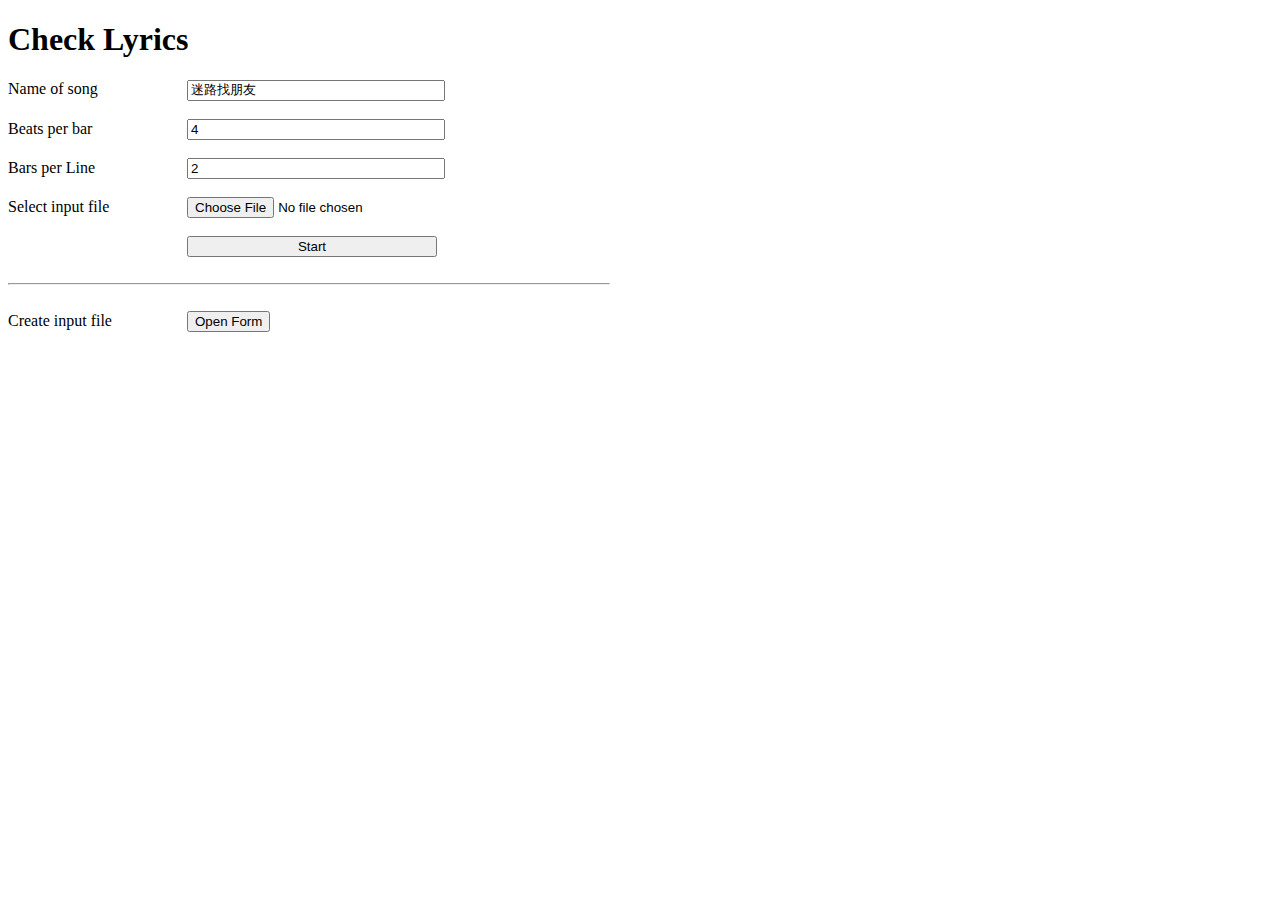
<file: ClientForm/Index.html>
<!DOCTYPE html>

<head>

<meta charset="utf-8">

<title> Check Lyrics </title>

<link type="text/css" rel="stylesheet" href="./ClientMain.css">
<link rel="icon" href="data:,">

<style>

</style>

</head>

<body id="myBody">

<h1> Check Lyrics </h1>

<!--
QUARTER_BEAT  = chr(0xBC)
ONETHIRD_BEAT = chr(0x2153) 
HALF_BEAT     = chr(0xBD)
-->

<form method="post" enctype="multipart/form-data" id="inputForm1">

  <label for="songName">Name of song</label>
  <input type="text" id="songName" name="songName" value="迷路找朋友">
  <br><br>
  
  <label for="beatsPerBar">Beats per bar</label>
  <input type="text" id="beatsPerBar" name="beatsPerBar" value="4">
  <br><br>
  
  <label for="barsPerLine">Bars per Line</label>
  <input type="text" id="barsPerLine" name="barsPerLine" value="2">
  <br><br>
  
  <label for="inputFile">Select input file</label>
  <input type="file" id="inputFile" accept=".txt" name="inputFile">
  <br><br>
  
  <label></label>
  <!-- <input type="submit" onClick="SubmitForm()" value="Start"> -->
  <input type="submit" value="Start">
  <br><br>

</form>

<label class="playMelody"></label>   
<button type="button" class="playMelody" onClick="PlayMelody(LineContentList)" disabled> Play Melody </button>

<!-- =============================================== -->
<!-- The following lines relate to word input form   --> 
<!-- =============================================== -->

<hr>

<br>

<div id="createButton">
  <label for="button1">Create input file</label>
  <button onclick="OpenForm()">Open Form</button>
  <br><br>
</div>

<form id="inputForm2">

  <label for="loadFile">Load File</label>
  <!-- <input onclick="LoadFile()" type="file" id="loadFile" accept=".txt" name="loadFile"> -->
  <input onchange="LoadFile(this)" type="file" id="loadFile" accept=".txt" name="loadFile">
  <br><br>

  <label for="wordEntryHeader">Info</label>  
  <span id="wordEntryHeader"></span>
  <br><br>

  <label for="noteWord">字 or bar</label>
  <input type="text" id="noteWord" name="noteWord" value=" ">
  <button type="button" class="formButton" id="barButton">Bar</button>
  <br><br>

  <label for="jyutping">粵拼</label>
  <input type="text" id="jyutping" name="jyutping" value=" ">
  <button type="button" onclick="ExtLookup()" class="formButton" id="extLookupButton">Lookup</button>
  <br><br>

  <label for="noteMelody">melody (note)</label>
  <input type="text" id="noteMelody" name="noteMelody" value=" ">
  <br>
  <label></label>
  <span class="wordHint">Use <span class="keychar">#</span> for sharp, <span class="keychar">b</span> for flat, <span class="keychar">+</span> for 1 octave higher, <span class="keychar">-</span> for 1 octave lower</span>
  <br><br>

  <label for="noteLength">length (# of beats)</label>
  <input type="text" id="noteLength" name="noteLength" value=" ">
  <br>
  <label></label>
  <span class="wordHint">Use <span class="keychar">h</span> for half-beat, <span class="keychar">q</span> for quarter-beat, <span class="keychar">t</span> for one-third-beat</span>
  <br><br>

  <label></label> 
  <button type="button" onclick="GoPrev()" class="formButton" id="buttonPrev">Prev</button>
  <button type="button" onclick="GoNext()" class="formButton" id="buttonNext">Next</button>
  <br><br>

  <label for="saveFile">Save File and Close Form</label>
  <input onclick="CloseForm()" type="file" id="saveFile" accept=".txt" name="saveFile">
  <br><br>
</form>

<script src="ClientMain.js"> </script>
<script src="ClientForm.js"> </script>

</body>

</html>
</file>
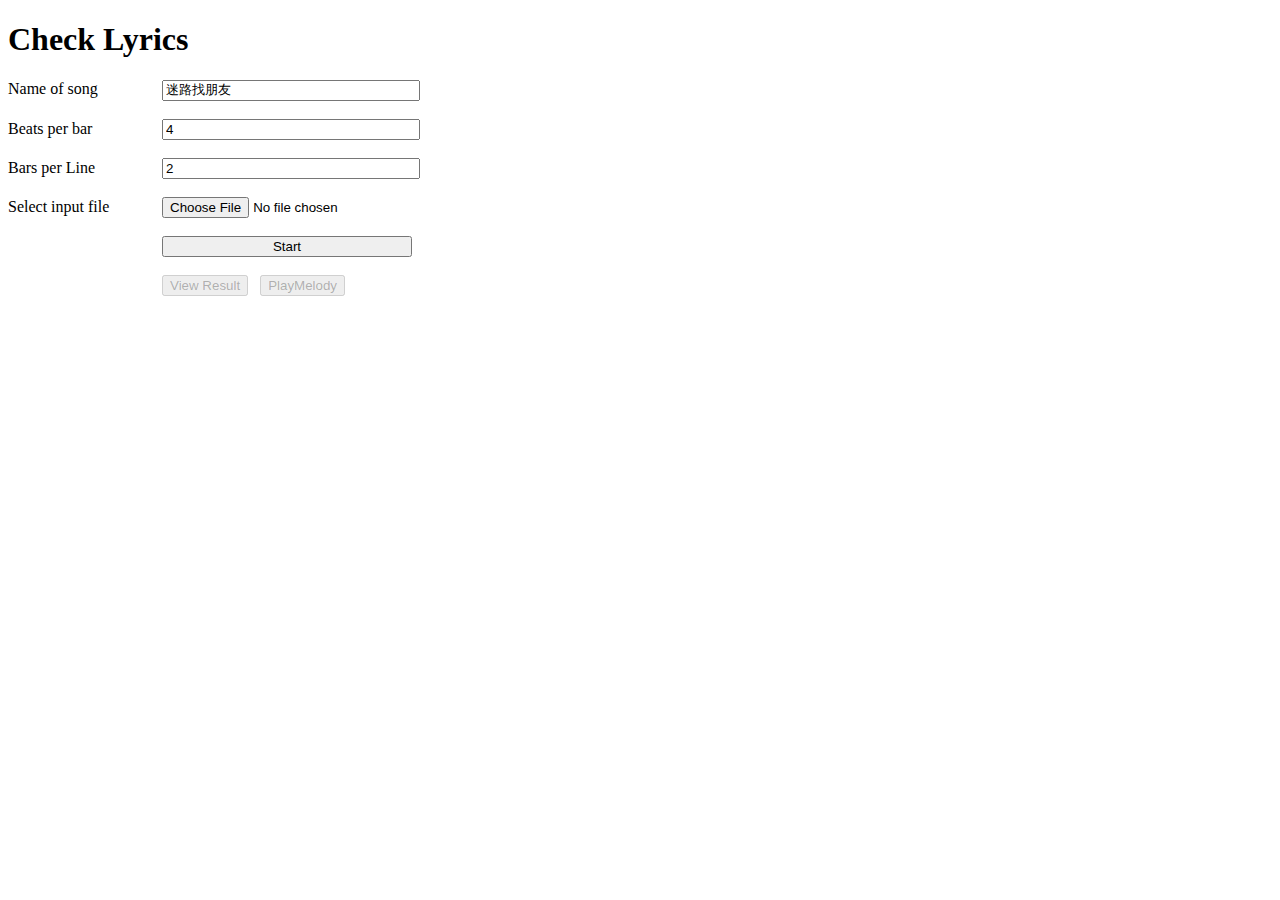
<file: Server/Index.html>
<!DOCTYPE html>

<head>

<meta charset="utf-8">

<title> Check Lyrics </title>

<link type="text/css" rel="stylesheet" href="./ClientMain.css">
<link rel="icon" href="data:,">

<style>

</style>

</head>

<body id="myBody">

<h1> Check Lyrics </h1>

<!--
QUARTER_BEAT  = chr(0xBC)
ONETHIRD_BEAT = chr(0x2153) 
HALF_BEAT     = chr(0xBD)
-->

<!-- <form enctype="multipart/form-data" id="inputForm1"> -->
<form method="post" enctype="multipart/form-data" id="inputForm1">
  <label for="songName">Name of song</label>
  <input type="text" id="songName" name="songName" value="迷路找朋友">
  <br><br>
  
  <label for="beatsPerBar">Beats per bar</label>
  <input type="text" id="beatsPerBar" name="beatsPerBar" value="4">
  <br><br>
  
  <label for="barsPerLine">Bars per Line</label>
  <input type="text" id="barsPerLine" name="barsPerLine" value="2">
  <br><br>
  
  <label for="inputFile">Select input file</label>
  <!-- <input type="file" id="inputFile" name="inputFile" onchange="SaveFilePath(this)"> -->
  <input type="file" id="inputFile" accept=".txt" name="inputFile">
  <br><br>

  <label></label>
  <!-- <input type="submit" onClick="SubmitForm()" value="Start"> -->
  <input type="submit" value="Start">
  <br><br>
  
  <label></label>  
  <button type="button" id="viewResult" onClick="WriteResult()" disabled> View Result </button>
  <span> &nbsp; </span> 
  <button type="button" id="playMelody" onClick="PlayMelody(LineContentList)"  disabled> PlayMelody </button>
  
</form>

<script src="ClientMain.js"> </script>

</body>

</html>
</file>
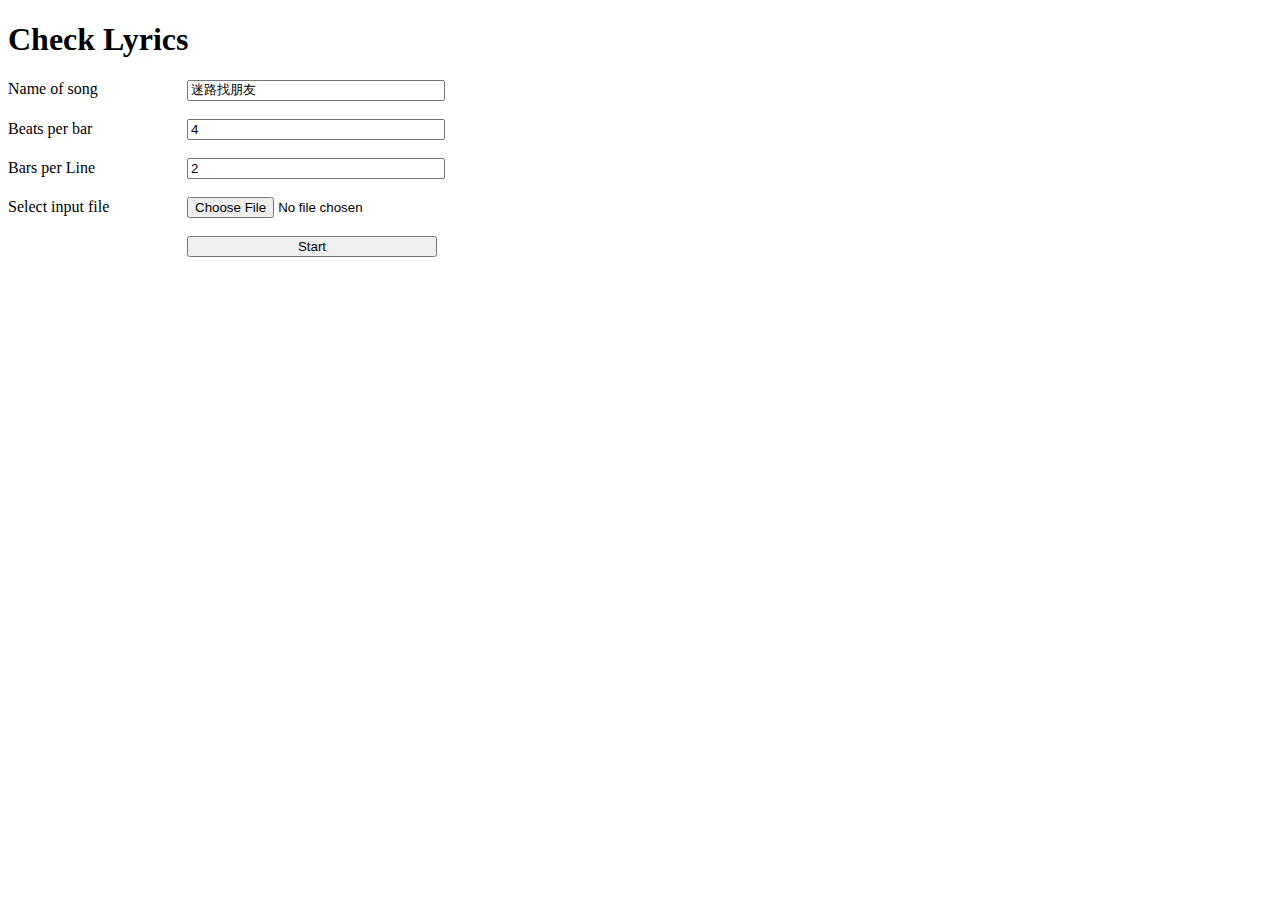
<file: ClientForm/Index_Simp.html>
<!DOCTYPE html>

<head>

<meta charset="utf-8">

<title> Check Lyrics </title>

<link type="text/css" rel="stylesheet" href="./ClientMain.css">
<link rel="icon" href="data:,">

<style>

</style>

</head>

<body id="myBody">

<h1> Check Lyrics </h1>

<!--
QUARTER_BEAT  = chr(0xBC)
ONETHIRD_BEAT = chr(0x2153) 
HALF_BEAT     = chr(0xBD)
-->

<form method="post" enctype="multipart/form-data" id="inputForm1">

  <label for="songName">Name of song</label>
  <input type="text" id="songName" name="songName" value="迷路找朋友">
  <br><br>
  
  <label for="beatsPerBar">Beats per bar</label>
  <input type="text" id="beatsPerBar" name="beatsPerBar" value="4">
  <br><br>
  
  <label for="barsPerLine">Bars per Line</label>
  <input type="text" id="barsPerLine" name="barsPerLine" value="2">
  <br><br>
  
  <label for="inputFile">Select input file</label>
  <input type="file" id="inputFile" accept=".txt" name="inputFile">
  <br><br>
  
  <label></label>
  <!-- <input type="submit" onClick="SubmitForm()" value="Start"> -->
  <input type="submit" value="Start">
  <br><br>

</form>

<label class="playMelody"></label>   
<button type="button" class="playMelody" onClick="PlayMelody(LineContentList)" disabled> Play Melody </button>

<script src="ClientMain.js"> </script>

</body>

</html>
</file>
<file: ClientForm/ClientMain.css>
/* File content inserted in code */
table
{
    table-layout: fixed;
    border: 1px solid black;
    border-collapse: collapse;
}
td
{
    border: 1px solid black;
}
label
{
    display: inline-block; 
    width: 175px;
}
input
{
    display: inline-block; 
    width: 250px; 
    margin-right: 10px;
}
select
{
    display: inline-block; 
    width: 250px; 
}
hr
{
    width: 600px;
    margin-left: 0px;
}
.playMelody
{
    display: none;
    /* display: inline-block; */ 
    width: 250px;
}
.testResult
{
    font-family: monospace;
}
.listItem
{
    line-height: 1.25;
}
.formButton 
{
    width: 75px;
}
#wordEntryHeader
{
    width: 500px;
    background-color: #FFFFCC;
}
.keychar
{
    font-weight: bold;
    color: #cc3300;
}
#buttonNext
{
    margin-left: 100px;
}
.wordHint
{
    font-size: 80%;
    font-family: arial;
}
</file>
<file: Server/ClientMain.css>
/* File content inserted in code */
table
{
    table-layout: fixed;
    border: 1px solid black;
    border-collapse: collapse;
}
td
{
    border: 1px solid black;
}
label
{
    display: inline-block; 
    width: 150px;
}
input
{
    display: inline-block; 
    width: 250px; 
}
select
{
    display: inline-block; 
    width: 250px; 
}
.testResult
{
    font-family: monospace;
}
.listItem
{
    line-height: 1.25;
}
.wd /* word */
{
    color: black;
}
.jp /* Jyutping */
{
    color: blue;
    font-size: 90%;
    font-style: italic;
}
.me /* melody */
{
    color: red;
}
.mi /* music interval */
{
    color: green;
}
.ti /* tone interval */
{
    color: brown;
    border-bottom: 2.5px solid brown;
}
.ti sup /* superscript text in tone interval */
{
    font-size: 67%;
}
.mismatchSameNote
{
    color: brown;
}
.mismatchSameTone
{
    color: goldenRod;
}
.halfMatch
{
    color: orange;
}
.noMatch
{
    color: red;
}
.tooltip {
    position: relative;
    display: inline-block;
    border-bottom: 1px dotted black;
}
.tooltip .tooltiptext {
    font-size: 75%;
    visibility: hidden;
    width: 110px;
    background-color: #F0F080;
    color: black;
    text-align: center;
    padding: 2px 5px;
    position: absolute;
    z-index: 1;
}
.tooltip:hover .tooltiptext {
    visibility: visible;
}
</file>
